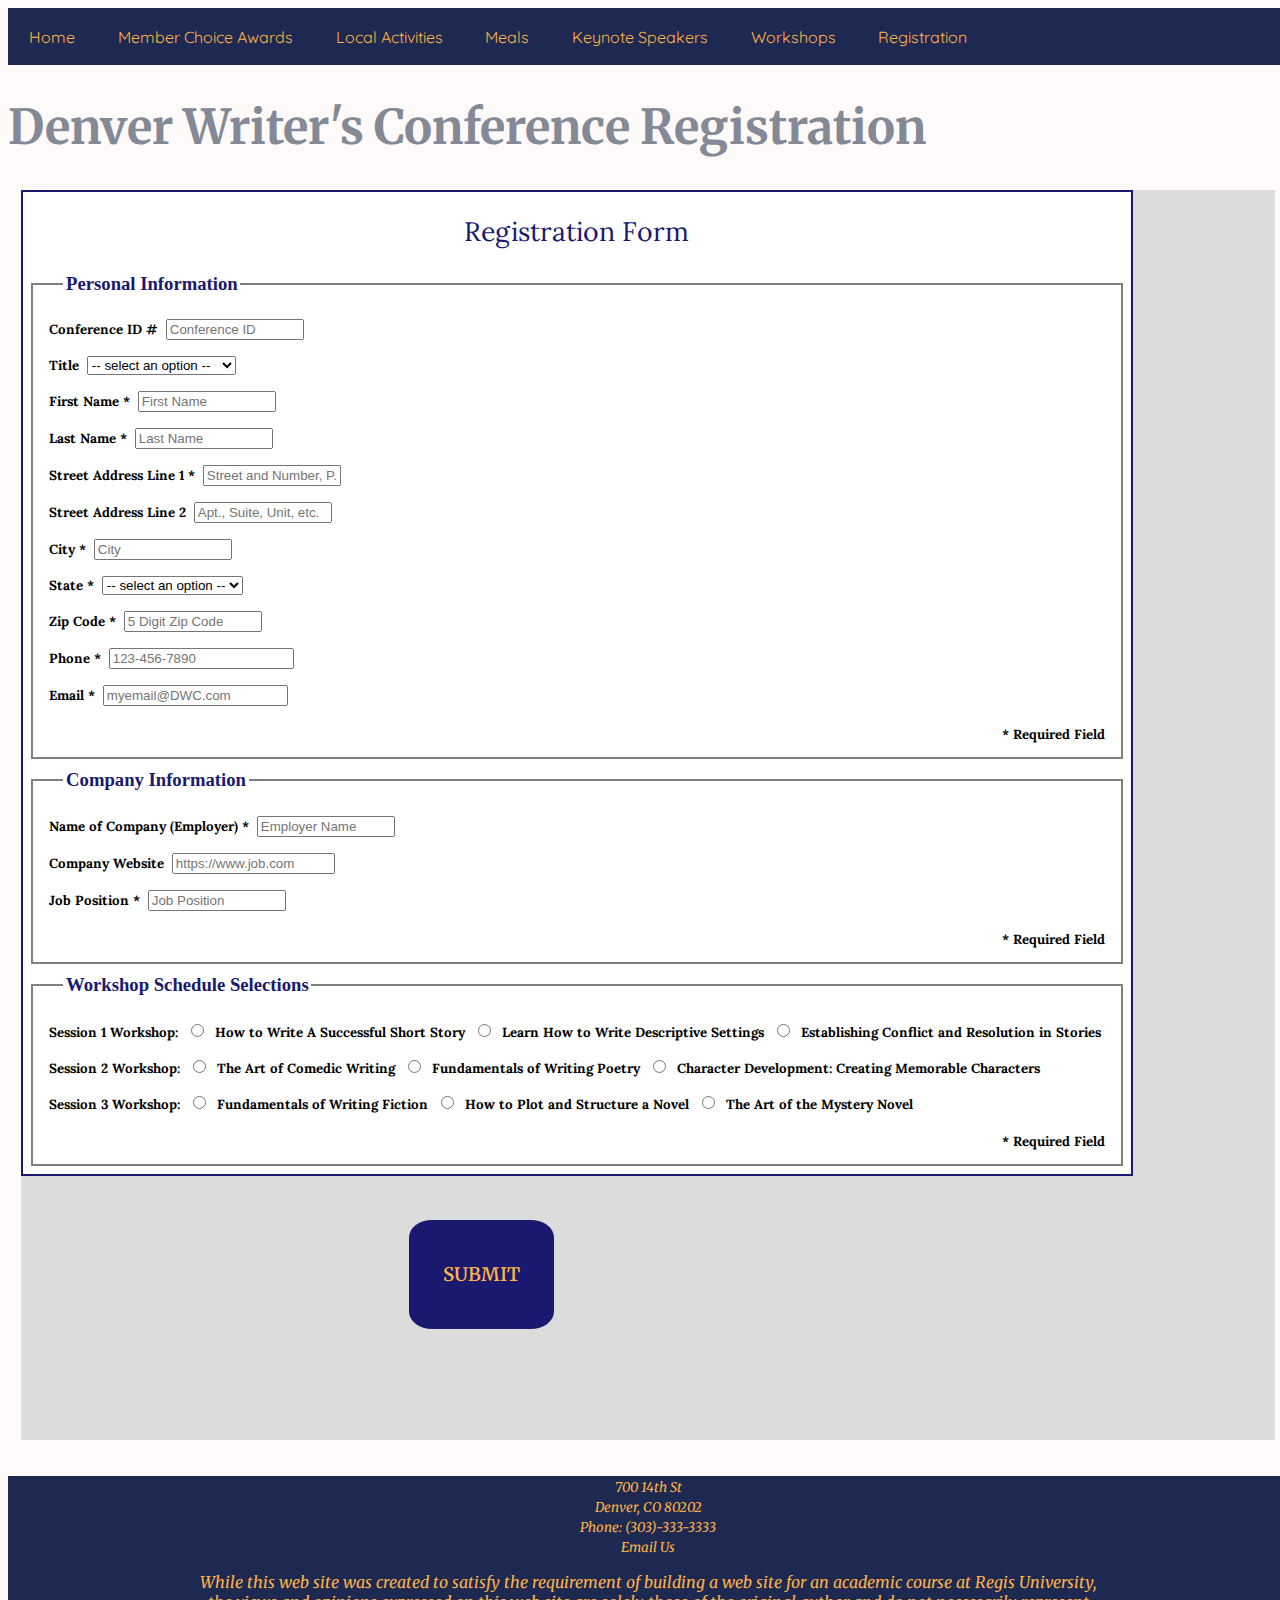
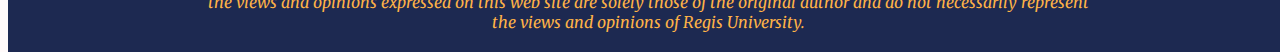
<file: registration.html>
<!DOCTYPE html>
<!--    Name: David Rausch
        Assignment: CS336 Assignment #4
        Date Created: March 13, 2021
        Description: Registration html page for conference website assignment. -->
<html lang="en">
<head>
    <meta name = "keywords" content = "writers, conference, registration">
    <meta name = "description" content = "Website for a writer's conference">
    <meta name = "author" content = "David Rausch">
    <meta name = "robots" content = "noindex">
    <meta charset="UTF-8">
    <link rel="preconnect" href="https://fonts.gstatic.com">
    <link href="https://fonts.googleapis.com/css2?family=Lora&family=Merriweather&family=Quicksand&display=swap" rel="stylesheet">
    <link href="css/webdefault.css" rel="stylesheet" type="text/css" media="all">
    <title>Registration Form</title>
</head>
<body>
<header>
    <nav>
        <a href = "index.html" class = "navitem">Home</a>
        <a href = "awards.html" class = "navitem">Member Choice Awards</a>
        <a href = "activities.html" class = "navitem">Local Activities</a>
        <a href = "meals.html" class = "navitem">Meals</a>
        <a href = "keynote.html" class = "navitem">Keynote Speakers</a>
        <a href = "workshopschedule.html" class = "navitem">Workshops</a>
        <a href = "registration.html" class = "navitem">Registration</a>
    </nav>
</header>
<main>
    <h1>
        Denver Writer's Conference Registration
    </h1>
    <div class = "flex-container-1">
        <div class = "registration-form-div">
            <form action = "thankyou.html" class = "registration-form" id = "regform" onsubmit = "return validateResponse()">
                <h2 class = "registration-form-h">
                    Registration Form
                </h2>
                <fieldset class = "row1" id = "personal-info">
                    <legend class = "reg-index">
                        Personal Information
                    </legend>
                    <p class = "registration-info">
                        <label>
                            Conference ID #
                        </label>
                        <input type = "text" id = "confID" placeholder = "Conference ID" title = "Enter 6 digit ID # in this format: 123456"
                               pattern = "^\d{6,}$"/>
                    </p>
                    <p class = "registration-info">
                        <label>
                            Title
                        </label>
                        <select class = "title" id = "nameTitle" title = "Select a title">
                            <option hidden disabled selected value> -- select an option -- </option>
                            <option value = "mr">
                                Mr.
                            </option>
                            <option value = "ms">
                                Ms.
                            </option>
                            <option value = "mrs">
                                Mrs.
                            </option>
                            <option value = "wontanswer">
                                Don't Wish to Answer
                            </option>
                        </select>
                    </p>
                    <p class = "registration-info">
                        <label>
                            First Name *
                        </label>
                        <input type = "text" id = "firstName" placeholder = "First Name" title = "Enter your first name" pattern = "[a-zA-Z]+" required/>
                    </p>
                    <p class = "registration-info">
                        <label>
                            Last Name *
                        </label>
                        <input type = "text" id = "lastName" placeholder = "Last Name" title = "Enter your last name" pattern = "[a-zA-Z\-]+" required/>
                    </p>
                    <p class = "registration-info">
                        <label>
                            Street Address Line 1 *
                        </label>
                        <input type = "text" class = "long" id = "streetAddress" placeholder = "Street and Number, P.O. box, c/o" pattern = "[a-zA-Z0-9\ \#]+"
                               title = "Enter street address" required/>
                    </p>
                    <p class = "registration-info">
                        <label class = "optional">
                            Street Address Line 2
                        </label>
                        <input type = "text" class = "long" placeholder = "Apt., Suite, Unit, etc." pattern = "[a-zA-Z0-9\ \#]+"
                               title = "Enter apt., suite, unit, etc."/>
                    </p>
                    <p class = "registration-info">
                        <label>
                            City *
                        </label>
                        <input type = "text" id = "city" placeholder = "City" pattern = "[a-zA-Z\ ]+" title = "Enter city name" required/>
                    </p>
                    <p class = "registration-info">
                        <label>
                            State *
                        </label>
                        <select name = "states" id="states" title = "Select state" required>
                            <option hidden disabled selected value> -- select an option -- </option>
                            <option value="AL">Alabama</option>
                            <option value="AK">Alaska</option>
                            <option value="AZ">Arizona</option>
                            <option value="AR">Arkansas</option>
                            <option value="CA">California</option>
                            <option value="CO">Colorado</option>
                            <option value="CT">Connecticut</option>
                            <option value="DE">Delaware</option>
                            <option value="DC">District Of Columbia</option>
                            <option value="FL">Florida</option>
                            <option value="GA">Georgia</option>
                            <option value="HI">Hawaii</option>
                            <option value="ID">Idaho</option>
                            <option value="IL">Illinois</option>
                            <option value="IN">Indiana</option>
                            <option value="IA">Iowa</option>
                            <option value="KS">Kansas</option>
                            <option value="KY">Kentucky</option>
                            <option value="LA">Louisiana</option>
                            <option value="ME">Maine</option>
                            <option value="MD">Maryland</option>
                            <option value="MA">Massachusetts</option>
                            <option value="MI">Michigan</option>
                            <option value="MN">Minnesota</option>
                            <option value="MS">Mississippi</option>
                            <option value="MO">Missouri</option>
                            <option value="MT">Montana</option>
                            <option value="NE">Nebraska</option>
                            <option value="NV">Nevada</option>
                            <option value="NH">New Hampshire</option>
                            <option value="NJ">New Jersey</option>
                            <option value="NM">New Mexico</option>
                            <option value="NY">New York</option>
                            <option value="NC">North Carolina</option>
                            <option value="ND">North Dakota</option>
                            <option value="OH">Ohio</option>
                            <option value="OK">Oklahoma</option>
                            <option value="OR">Oregon</option>
                            <option value="PA">Pennsylvania</option>
                            <option value="RI">Rhode Island</option>
                            <option value="SC">South Carolina</option>
                            <option value="SD">South Dakota</option>
                            <option value="TN">Tennessee</option>
                            <option value="TX">Texas</option>
                            <option value="UT">Utah</option>
                            <option value="VT">Vermont</option>
                            <option value="VA">Virginia</option>
                            <option value="WA">Washington</option>
                            <option value="WV">West Virginia</option>
                            <option value="WI">Wisconsin</option>
                            <option value="WY">Wyoming</option>
                        </select>
                    </p>
                    <p class = "registration-info">
                        <label>
                            Zip Code *
                        </label>
                        <input type = "text" id = "zipcode" name = "zipcode" placeholder = "5 Digit Zip Code" pattern="[0-9]{5}"
                               title = "Enter zip code in this format: 11111" required/>
                    </p>
                    <p class = "registration-info">
                        <label>
                            Phone *
                        </label>
                        <input type = "tel" id = "phone" name = "phone" placeholder = "123-456-7890" pattern="[0-9]{3}-[0-9]{3}-[0-9]{4}"
                               title = "Enter phone # in this format: 111-111-1111" required/>
                    </p>
                    <p class = "registration-info">
                        <label>
                            Email *
                        </label>
                        <input type = "email" id = "email" name = "email" placeholder = "myemail@DWC.com"
                               title = "Enter email address in this format: my@email.com" required/>
                    </p>
                    <p class = "registration-info">
                        <label class = "required">
                            * Required Field
                        </label>
                    </p>
                </fieldset>
                <fieldset class = "row2" id = "company-info">
                    <legend class = "reg-index">
                        Company Information
                    </legend>
                    <p class = "registration-info">
                        <label>
                            Name of Company (Employer) *
                        </label>
                        <input type = "text" id = "employer" placeholder = "Employer Name" pattern = "[a-zA-Z0-9\s]+" title = "Enter employer name" required/>
                    </p>
                    <p class = "registration-info">
                        <label>
                            Company Website
                        </label>
                        <input type ="url" id = "website" name = "website" placeholder = "https://www.job.com"
                               title = "Enter a Company URL in this format: https://www.website.com"/>
                    </p>
                    <p class = "registration-info">
                        <label>
                            Job Position *
                        </label>
                        <input type = "text" id = "job-pos" placeholder = "Job Position" pattern = "[a-zA-Z0-9\s]+" title = "Enter job position" required/>
                    </p>
                    <p class = "registration-info">
                        <label class = "required">
                            * Required Field
                        </label>
                    </p>
                </fieldset>
                <fieldset class = "row5" id = "workshop-info">
                    <legend class = "reg-index">
                        Workshop Schedule Selections
                    </legend>
                    <p class = "workshop-session-one">
                        <label>
                            Session 1 Workshop:
                        </label>
                        <input type = "radio" id = "successful-short-story" name = "session-one-choice" value = "successful-short-story"
                               title = "Choose for short story workshop" required/>
                        <label for = "successful-short-story">
                            How to Write A Successful Short Story
                        </label>
                        <input type = "radio" id = "descriptive-settings" name = "session-one-choice" value = "descriptive-settings"
                               title = "Choose for settings workshop" required/>
                        <label for = "descriptive-settings">
                            Learn How to Write Descriptive Settings
                        </label>
                        <input type = "radio" id = "resolution-conflict" name = "session-one-choice" value = "resolution-conflict"
                               title = "Choose for resolution/conflict workshop" required/>
                        <label for = "resolution-conflict">
                            Establishing Conflict and Resolution in Stories
                        </label>
                    </p>
                    <p class = "workshop-session-two">
                        <label>
                            Session 2 Workshop:
                        </label>
                        <input type = "radio" id = "comedy-writing" name = "session-two-choice" value = "comedy-writing"
                               title = "Choose for comedy writing workshop"/>
                        <label for = "comedy-writing">
                            The Art of Comedic Writing
                        </label>
                        <input type = "radio" id = "poetry-writing" name = "session-two-choice" value = "poetry-writing"
                               title = "Choose for poetry workshop"/>
                        <label for = "poetry-writing">
                            Fundamentals of Writing Poetry
                        </label>
                        <input type = "radio" id = "char-development" name = "session-two-choice" value = "char-development"
                               title = "Choose for character development workshop"/>
                        <label for = "char-development">
                            Character Development: Creating Memorable Characters
                        </label>
                    </p>
                    <p class = "workshop-session-three">
                        <label>
                            Session 3 Workshop:
                        </label>
                        <input type = "radio" id = "fiction-writing" name = "session-three-choice" value = "fiction-writing"
                               title = "Choose for fiction workshop" required/>
                        <label for = "fiction-writing">
                            Fundamentals of Writing Fiction
                        </label>
                        <input type = "radio" id = "plot-structure" name = "session-three-choice" value = "plot-structure"
                               title = "Choose for plot/structure workshop" required/>
                        <label for = "plot-structure">
                            How to Plot and Structure a Novel
                        </label>
                        <input type = "radio" id = "mystery-novel" name = "session-three-choice" value = "mystery-novel"
                               title = "Choose for mystery workshop" required/>
                        <label for = "mystery-novel">
                            The Art of the Mystery Novel
                        </label>
                    </p>
                    <p class = "registration-info">
                        <label class = "required">
                            * Required Field
                        </label>
                    </p>
                </fieldset>
            </form>
            <button type = "submit" form = "regform" value = "Submit" class = "registration-submit-button"
            onclick = "setCookie()">
                Submit
            </button>
        </div>
    </div>
    <br>
    <br>
</main>
<footer>
    <address>
        <div class = "contact-info">
            <small>
                700 14th St<br>
                Denver, CO 80202<br>
                Phone:
                (303)-333-3333<br>
                <a href = "mailto:DenverConventionCenter@fakeemail.com" class ="email">Email Us</a>
            </small>
        </div>
        <p class = "warning">
            While this web site was created to satisfy the requirement of
            building a web site for an academic course at Regis University,<br>
            the views and opinions expressed on this web site are solely those of
            the original author and do not necessarily represent<br>
            the views and opinions of Regis University.
        </p>
    </address>
</footer>
    <script src = "js/conference.js"></script>
</body>
</html>
</file>
<file: css/webdefault.css>
/* CSS for entire Website and index.html page*/
body, html{
    width:100%;
    height:100%;
}
nav{
    background:#1d2951;
    list-style-type: none;
    margin: 0;
    padding: 0;
    overflow: hidden;
}
.navitem{
    float: left;
    color:#ffb347;
    display: block;
    text-align: center;
    padding: 14pt 16pt;
    text-decoration: none;
    font-family: 'Quicksand', sans-serif;
}
.navitem:hover{
    color: #00aae4;
}
body{
    background:#fffafa;
}
footer{
    background:#1d2951;
    color:#ffb347;
    font-family: 'Merriweather', serif;
    text-align:center;
}
.email{
    color:#ffb347;
    text-decoration:none;
}
.email:hover{
    color: #00aae4;
}
.warning{
    text-align:center;
    padding-bottom:15pt;
}
h1{
    color:#838996;
    font-family: 'Merriweather', serif;
    font-size: 36pt;
}
.conf-date{
    font-family: 'Lora', serif;
    font-size: 20pt;
    color:#191970;
    font-weight:bold;
}
.flex-container-1{
    background:#dcdcdc;
    width: 98%;
    min-height: 300px;
    margin: 0 auto;
    display: -webkit-flex; /* Safari */
    display: flex; /* Standard syntax */
    flex-wrap: wrap;
}
.flex-child-1{
    padding: 10pt;
    -webkit-flex: 45%; /* Safari */
    -ms-flex: 45%; /* IE 10 */
    flex: 45%; /* Standard syntax */
}
.conference-img{
    height:300pt;
    width:675px;
    border: 5px solid #191970;
}
.workshop-h{
    font-family: 'Lora', serif;
    font-size: 20pt;
    color:#191970;
    font-weight:bold;
}
.workshop-registration-h{
    font-family: 'Lora', serif;
    font-size: 16pt;
    color:#191970;
    font-weight:bold;
}
.workshop-p{
    font-family: 'Merriweather', serif;
    font-size:14pt;
}
.workshop-link{
    font-family: 'Merriweather', serif;
    font-size:13pt;
}
.workshop-button{
    text-decoration:none;
    width: 145px;
    padding:30pt 0 30pt;
    text-align: center;
    text-transform: uppercase;
    font-family: 'Merriweather', serif;
    font-size:14pt;
    font-weight: 600;
    margin: 4% 2% 10%;
    cursor: pointer;
    display: inline-block;
    color: #ffb347;
    border: 3px solid #191970;
    background-image: -webkit-linear-gradient(30deg, #191970 50%, transparent 50%);
    background-image: linear-gradient(30deg, #191970 50%, transparent 50%);
    background-size: 500pt;
    background-repeat: no-repeat;
    background-position: 0;
    -webkit-transition: background 300ms ease-in-out;
    transition: background 300ms ease-in-out;
}
.workshop-button:hover{
    background-position: 100%;
    color: #191970;
}

.flex-child-2{
    padding: 10pt;
    -webkit-flex: 45%; /* Safari */
    -ms-flex: 45%; /* IE 10 */
    flex: 45%; /* Standard syntax */
}
.about-p{
    font-family: 'Merriweather', serif;
    font-size:14pt;
}
.registration-h{
    font-family: 'Lora', serif;
    font-size: 20pt;
    color:#191970;
    font-weight:bold;
}
.registration-p{
    font-family: 'Merriweather', serif;
    font-size:14pt;
}
.registration-link-h{
    font-family: 'Lora', serif;
    font-size: 16pt;
    color:#191970;
    font-weight:bold;
}
.registration-link-p{
    font-family: 'Merriweather', serif;
    font-size:13pt;
}
.registration-button{
    text-decoration:none;
    width: 145px;
    padding:30pt 0 30pt;
    text-align: center;
    text-transform: uppercase;
    font-family: 'Merriweather', serif;
    font-size:14pt;
    font-weight: 600;
    margin: 4% 2% 10%;
    cursor: pointer;
    display: inline-block;
    color: #ffb347;
    border: 3px solid #191970;
    background-image: -webkit-linear-gradient(30deg, #191970 50%, transparent 50%);
    background-image: linear-gradient(30deg, #191970 50%, transparent 50%);
    background-size: 500pt;
    background-repeat: no-repeat;
    background-position: 0;
    -webkit-transition: background 300ms ease-in-out;
    transition: background 300ms ease-in-out;
}
.registration-button:hover{
    background-position: 100%;
    color: #191970;
}
.flex-container-2{
    background:#dcdcdc;
    width: 98%;
    min-height: 300px;
    margin: 0 auto;
    display: -webkit-flex; /* Safari */
    display: flex; /* Standard syntax */
}
.attendee-h{
    font-family: 'Lora', serif;
    font-size: 24pt;
    color:#191970;
    font-weight:bold;
}
.attendee-p{
    font-family: 'Merriweather', serif;
    font-size:14pt;
}
.email-attendee{
    color:#191970;
    text-decoration:none;
}
.email-attendee:hover{
    color:#00aae4;
}
.attendee-pamphlet{
    color:#191970;
    text-decoration:none;
}
.attendee-pamphlet:hover{
    color:#00aae4;
}
.flex-container-3{
    background:#dcdcdc;
    width: 98%;
    min-height: 300px;
    margin: 0 auto;
    display: -webkit-flex; /* Safari */
    display: flex; /* Standard syntax */
}
.authors-h{
    font-family: 'Lora', serif;
    font-size: 30pt;
    color:#191970;
    font-weight:bold;
    position:absolute;
    right:41%;
}
.author-card-row{
    display: flex;
    flex-flow: row wrap;
    justify-content: space-evenly;
    margin:  0 10pt;
    padding-top:65pt;
}
.author-card{
    width: 320px;
    padding: 20pt;
    margin: 10pt;
    border: 1px solid #d7d7d7;
    border-radius: 2px;
    box-shadow: 2px 2px 4px rgba(0, 0, 0, 0.15);
    background-color: white;
}
.author-card:hover{
    box-shadow: 2px 4px 8px 0 rgba(0,0,0,0.15);
}
.author-card > img{
    border-radius: 2px;
    max-width: 100%;
    margin-bottom: 10px;
    height: auto;
}
.author-name{
    font-family: 'Merriweather', serif;
    font-size:18pt;
}
.author-bio{
    font-family: 'Merriweather', serif;
    font-size:12pt;
}

/* awards.html page CSS */
.fake-author-crane{
    border-radius: 12%;
    height: 250px;
    width: 240px;
}
.fake-author{
    border-radius:12%;
    height:230pt;
    width:250px;
}
.fake-author-crane:hover{
    filter: grayscale(90%);
    transition:0.8s;
}
.fake-author:hover{
    filter: grayscale(90%);
    transition:0.8s;
}

.short-story{
    font-family: 'Merriweather', serif;
    border-collapse: collapse;
    width:100%;
}
.short-story td, .short-story th {
    border: 1px solid lightgray;
    padding: 8px;
}
.short-story tr:nth-child(even){
    background-color: white;
}
.short-story tr:nth-child(odd) {
    background-color:#f0f8ff;
}
.short-story th {
    padding-top: 12px;
    padding-bottom: 12px;
    text-align: left;
    background-color:#191970 ;
    color: white;
}
.author-award{
    margin-left:14%;
    font-weight:bold;
}
.story-title{
    text-align:center;
}
.story-descr{
    text-align:center;
}
.award-tables{
    flex:45%;
    width:100%;
}
.short-story-h{
    font-family: 'Lora', serif;
    font-size: 28pt;
    color:#191970;
    font-weight:bold;
}
.poll-button{
    text-decoration:none;
    width: 145px;
    padding:30pt 0 30pt;
    text-align: center;
    text-transform: uppercase;
    font-family: 'Merriweather', serif;
    font-size:14pt;
    font-weight: 600;
    margin:15pt 10pt 0 550pt;
    cursor: pointer;
    display: inline-block;
    color: #ffb347;
    border: 3px solid #191970;
    background-image: -webkit-linear-gradient(30deg, #191970 50%, transparent 50%);
    background-image: linear-gradient(30deg, #191970 50%, transparent 50%);
    background-size: 500pt;
    background-repeat: no-repeat;
    background-position: 0;
    -webkit-transition: background 300ms ease-in-out;
    transition: background 300ms ease-in-out;
}
.poll-button:hover{
    background-position: 100%;
    color: #191970;
}

/*activities.html page css*/
.denver-img{
    height:100%;
    width:100%;
}
.activity-header{
    font-family: 'Lora', serif;
    font-size:20pt;
    color:#191970;
    font-weight:bold;
    display: inline-block;
    position: relative;
    padding-bottom: 3px;
}
.activity-header:after {
    content: '';
    display: block;
    margin: auto;
    height: 3px;
    width: 0;
    background: transparent;
    transition: width .5s ease, background-color .5s ease;
}
.activity-header:hover:after {
    width: 100%;
    background: #191970;
}

.activity-list{
    padding: 0;
    position:relative;
    list-style: none;
    width:380px;
    text-align:center;
    margin-top:6%;
}
.activity-list :hover a:not(:hover) {
    filter: blur(1px);
}
.activity-list-item{
    margin-bottom: 1px;
    transition: 0.5s;
}
.activity-list-item:hover {
    transform: translateX(10px);
}
.activity-link{
    position: relative;
    display: inline-block;
    padding: 10px 5px;
    font-family: 'Lora', serif;
    font-size: 20px;
    color: #191970;
    text-decoration: none;
}
.activity-link:before{
    content: "";
    position: absolute;
    top: 0;
    left: 0;
    width: 2px;
    height: 100%;
    background-color: #00aae4;
    transition: 0.5s;
    z-index: -1;
}
.activity-link:hover::before {
    width: 100%;
}
.activities-video-h{
    font-family: 'Lora', serif;
    font-size: 30pt;
    color:#191970;
    font-weight:bold;
    position:absolute;
    left:100pt;
}
.activities-video-h:after {
    content: '';
    display: block;
    margin: auto;
    height: 3px;
    width: 0;
    background: transparent;
    transition: width .5s ease, background-color .5s ease;
}
.activities-video-h:hover:after {
    width: 100%;
    background: #191970;
}
.video-card-row{
    display: flex;
    flex-flow: row wrap;
    justify-content: space-evenly;
    margin:  0 10pt;
    padding-top:110pt;
}
.video-card{
    width: 320px;
    padding: 20pt;
    margin: 10pt;
    border: 1px solid #d7d7d7;
    border-radius: 2px;
    box-shadow: 2px 2px 4px rgba(0, 0, 0, 0.15);
    background-color: white;
}
.video-card:hover{
    box-shadow: 2px 4px 8px 0 rgba(0,0,0,0.15);
}
.video-card > img{
    border-radius: 2px;
    max-width: 100%;
    margin-bottom: 10px;
    height: auto;
}
.video-name{
    font-family: 'Merriweather', serif;
    font-size:18pt;
    text-align:center;
}
iframe{
    border:0;
}

/*meals.html page css*/
.menu-img-1{
    height:300pt;
    width:400px;
    margin-left:21%;
}
.menu-img-2{
    height:400pt;
    width:500px;
    margin-left:12%;
}
.menu-row{
    display: flex;
    flex-flow: row wrap;
    justify-content: space-evenly;
    margin:  0 10pt;
    padding-top:110pt;
}
.menu-card{
    width: 650px;
    padding: 20pt;
    margin: 10pt 0 0 70pt;
    border: 1px solid #d7d7d7;
    border-radius: 2px;
    box-shadow: 2px 2px 4px rgba(0, 0, 0, 0.15);
    background-color: white;
}
.menu-card:hover{
    box-shadow: 2px 4px 8px 0 rgba(0,0,0,0.15);
}
.menu-card > img{
    border-radius: 2px;
    max-width: 100%;
    margin-bottom: 10px;
    height: auto;
}
.menu-name {
    font-family: 'Lora', serif;
    font-size: 32pt;
    font-weight:bold;
    text-align:center;
    display: inline-block;
    position: relative;
    padding-bottom: 3px;
    left:33%;
}
.menu-name:after {
    content: '';
    display: block;
    margin: auto;
    height: 3px;
    width: 0;
    background: transparent;
    transition: width .5s ease, background-color .5s ease;
}
.menu-name:hover:after {
    width: 100%;
    background: #191970;
}
.meal-h{
    font-family: 'Lora', serif;
    font-size: 20pt;
    font-weight:bold;
    text-align:center;
}
.menu-p{
    text-align:center;
    font-family: 'Lora', serif;
    font-style:italic;
    font-size:14pt;
}
.menu-pricing{
    width:100%;
}
.menu-price-h{
    font-family: 'Lora', serif;
    font-size: 30pt;
    font-weight:bold;
    text-align:center;
    color:#191970;
}
.menu-price-h:after {
    content: '';
    display: block;
    margin: auto;
    height: 3px;
    width: 0;
    background: transparent;
    transition: width .5s ease, background-color .5s ease;
}
.menu-price-h:hover:after {
    width: 15%;
    background: #191970;
}
.menu-price-p{
    text-align:center;
    font-family: 'Lora', serif;
    font-size:15pt;
}

/*keynote.html css*/
.keynote-block{
    width:100%;
}
.speaker-name{
    font-family: 'Lora', serif;
    font-size: 32pt;
    font-weight:bold;
    text-align:center;
    display: inline-block;
    position: relative;
    padding-bottom: 3px;
    left:22%;
}
.speaker-name:after {
    content: '';
    display: block;
    margin: auto;
    height: 3px;
    width: 0;
    background: transparent;
    transition: width .5s ease, background-color .5s ease;
}
.speaker-name:hover:after {
    width: 100%;
    background: #191970;
}
.speaker-descr{
    text-align:center;
    font-family: 'Lora', serif;
    font-size:15pt;
}
.keynote-speaker{
    width:500px;
    margin: 3% 11%;
}
.keynote-row{
    display: flex;
    flex-flow: row wrap;
    justify-content: space-evenly;
    margin:  0 10pt;
    padding-top:110pt;
    position:relative;
    bottom:8%;
}
.keynote-card{
    width: 650px;
    padding: 20pt;
    margin:10pt 0 0 10pt;
    border: 1px solid #d7d7d7;
    border-radius: 2px;
    box-shadow: 2px 2px 4px rgba(0, 0, 0, 0.15);
    background-color: white;
}
.keynote-card:hover{
    box-shadow: 2px 4px 8px 0 rgba(0,0,0,0.15);
}
.keynote-card > img{
    border-radius: 2px;
    max-width: 100%;
    margin-bottom: 10px;
    height: auto;
}

/*workshopschedule.html css*/
.img-column{
    flex:30%;
}
.workshop-table{
    margin-left:13.5%;
    flex:45%;
}
.workshop-schedule-h{
    font-family: 'Lora', serif;
    font-size: 22pt;
    margin-left:30%;
    color:#191970;
}
.workshop-schedule{
    font-family: 'Merriweather', serif;
    font-size:13pt;
    border-collapse: collapse;
}
.workshop-schedule td, .workshop-schedule th{
    border: 1px solid lightgray;
    padding: 8px;
}
.workshop-schedule tr:nth-child(even){
    background-color: white;
}
.workshop-schedule tr:nth-child(odd) {
    background-color:#f0f8ff;
}
.workshop-schedule th {
    padding-top: 12px;
    padding-bottom: 12px;
    text-align: left;
    background-color:#191970 ;
    color: white;
}
.workshop-img{
    height:auto;
    width:100%;
    border: 1px solid lightslategray;
}
.workshop-block{
    flex:30%;
}
.workshop-explanation-h{
    font-family: 'Lora', serif;
    font-size: 24pt;
    text-align:center;
    color:#191970;
}
.workshop-exclamation{
    color:#191970;
}
.workshop-info-p{
    text-align:center;
    font-size:14pt;
    font-family:'Lora', serif;
}
.workshop-price-h{
    font-family: 'Lora', serif;
    font-size: 16pt;
    text-align:center;
    color:#191970;
}
.workshop-price-p{
    text-align:center;
    font-family: 'Lora', serif;
    font-size:13pt;
}

/*registration.html css*/
.registration-form-h{
    font-family: 'Lora', serif;
    font-size: 20pt;
    font-weight:200;
    text-align:center;
    color:#191970;
}
form.registration-form legend{
    color:#191970;
    padding:2pt;
    margin-left: 14pt;
    font-weight:bold;
    font-size: 14pt;
}
form.registration-form{
    background:white;
    border: 2px solid #191970;
    width:100%;
}
form.registration-form fieldset{
    border:2px solid gray;
}
form.registration-form label{
    padding:3pt;
    font-family:'Lora', serif;
    font-size:10pt;
    font-weight:bolder;
}
.required{
    float:right;
}
.registration-submit-button{
    text-decoration:none;
    border-radius:16%;
    width: 145px;
    padding:30pt 0 30pt;
    text-align: center;
    text-transform: uppercase;
    font-family: 'Merriweather', serif;
    font-size:14pt;
    font-weight: 600;
    margin: 4% 35% 10%;
    cursor: pointer;
    display: inline-block;
    color: #ffb347;
    border: 3px solid #191970;
    background-image: -webkit-linear-gradient(30deg, #191970 50%, transparent 50%);
    background-image: linear-gradient(30deg, #191970 50%, transparent 50%);
    background-size: 500pt;
    background-repeat: no-repeat;
    background-position: 0;
    -webkit-transition: background 300ms ease-in-out;
    transition: background 300ms ease-in-out;
}
.registration-submit-button:hover{
    background-position: 100%;
    color: #191970;
}
form.registration-form input[type=text]{
    width:130px;
}
form.registration-form input[type=url]{
    width:155px;
}
#personal-info{
    transition: background-color 0.7s ease, box-shadow 0.6s linear;
    background-color: white;
    box-shadow: 0 0 0 0 #191970;
    margin: 0.5em;
}
#personal-info:hover {
    background-color:#e8f4f8;
    color:#191970;
    box-shadow: 0 0 0 5px #191970;
}
.row1:hover .reg-index{
    transition: opacity 0.5s ease-in-out;
    opacity:0;
}
#company-info{
    transition: background-color 0.7s ease, box-shadow 0.6s linear;
    background-color: white;
    box-shadow: 0 0 0 0 #191970;
    margin: 0.5em;
}
#company-info:hover{
    background-color:lightgray;
    color: #191970;
    box-shadow: 0 0 0 5px #191970;
}
.row2:hover .reg-index{
    transition: opacity 0.5s ease-in-out;
    opacity:0;
}
.row3:hover .reg-index{
    transition: opacity 0.5s ease-in-out;
    opacity:0;
}
.row4:hover .reg-index{
    transition: opacity 0.5s ease-in-out;
    opacity:0;
}
#workshop-info{
    transition: background-color 0.7s ease, box-shadow 0.6s linear;
    background-color: white;
    box-shadow: 0 0 0 0 #191970;
    margin: 0.5em;
}
#workshop-info:hover{
    background-color:#e8f4f8;
    color:#191970;
    box-shadow: 0 0 0 5px #191970;
}
.row5:hover .reg-index{
    transition: opacity 0.5s ease-in-out;
    opacity:0;
}

/* poll.html page css*/
.short-story-noms{
    font-family: 'Lora', serif;
    font-size: 30pt;
    color:#191970;
    font-weight:bold;
    position:absolute;
    right:38%;
}
.nominee-row{
    display: flex;
    flex-flow: row wrap;
    justify-content: space-evenly;
    margin:  0 10pt;
    padding-top:65pt;
}
.author-nom-card{
    width: 325px;
    padding: 20pt;
    margin: 10pt;
    border: 1px solid #d7d7d7;
    border-radius: 2px;
    box-shadow: 2px 2px 4px rgba(0, 0, 0, 0.15);
    background-color: white;
}
.author-nom-card:hover{
    box-shadow: 2px 4px 8px 0 rgba(0,0,0,0.15);
}
.author-nom-card > img{
    border-radius: 2px;
    max-width: 100%;
    margin-bottom: 10px;
    height: 370px;
}
.anika-laghari-pic{
    width:300px;
}
.justin-dickerson-pic{
    width:300px;
}
.poll-form-h{
    font-family: 'Lora', serif;
    font-size: 24pt;
    font-weight:bolder;
    text-align:center;
    color:#191970;
}
form.poll-form legend{
    color:#191970;
    padding:2pt;
    margin-left: 14pt;
    font-weight:bold;
    font-size: 22pt;
}
form.poll-form{
    background:white;
    border: 2px solid #191970;
    width:100%;
}
form.poll-form fieldset{
    border:2px solid gray;
}
form.poll-form label{
    padding:3pt;
    font-family:'Lora', serif;
    font-size:12pt;
    font-weight:bolder;
}
.poll-choice-btn{
    text-decoration:none;
    border-radius:16%;
    width: 80px;
    padding:8pt 0 8pt;
    text-align: center;
    text-transform: uppercase;
    font-family: 'Merriweather', serif;
    font-size:10pt;
    font-weight: 600;
    margin: 1% 17% 3%;
    cursor: pointer;
    display: inline-block;
    color: #ffb347;
    border: 3px solid #191970;
    background-image: -webkit-linear-gradient(30deg, #191970 50%, transparent 50%);
    background-image: linear-gradient(30deg, #191970 50%, transparent 50%);
    background-size: 500pt;
    background-repeat: no-repeat;
    background-position: 0;
    -webkit-transition: background 300ms ease-in-out;
    transition: background 300ms ease-in-out;
}
.poll-choice-btn:hover{
    background-position: 100%;
    color: #191970;
}
#vote-display-crane{
    margin-left:110pt;
    font-size:14pt;
    font-weight:bolder;
    font-family:'Quicksand', sans-serif;
}
#vote-display-mewberg{
    margin-left:112pt;
    font-size:14pt;
    font-weight:bolder;
    font-family:'Quicksand', sans-serif;
}
#vote-display-laghari{
    margin-left:128pt;
    font-size:14pt;
    font-weight:bolder;
    font-family:'Quicksand', sans-serif;
}
#vote-display-dickerson{
    margin-left:112pt;
    font-size:14pt;
    font-weight:bolder;
    font-family:'Quicksand', sans-serif;
}
/*thankyou.html css*/
.checkmark-img{
    height:100pt;
    width:125px;
}
.thankyou-card {
    width: 450px;
    height:420pt;
    margin: 8% auto;
    background-color: white;
    box-shadow: 0 5pt 20pt #555;
}
.thankyou-card-image {
    margin:18pt 125pt;
}
.thankyou-card-title {
    text-align: center;
    text-transform: uppercase;
    font-weight: bold;
    font-size:16pt;
    letter-spacing: 1pt;
    color:#191970;
    font-family: 'Merriweather', serif;
    margin-left:17pt;
}
.thankyou-p{
    text-align:center;
    font-family: 'Merriweather', serif;
    margin-left:13pt;
}
.thankyou-email{
    text-decoration:none;
    color:black;
}
.thankyou-color{
    color:#191970;
}
.thankyou-color:hover{
    color:limegreen;
}
.home-renav{
    text-decoration:none;
    color:black;
}
.home-renav:hover{
    color:limegreen;
}

/*error page css*/
/*media queries responsive css*/
@media (max-width: 800px) {
    .flex-child-1, .flex-child-2 {
        flex: 100%;
    }
}
@media (max-width:800px){
}
@media (max-width:800px){
    .denver-img{
        width:100%;
    }
}
@media (max-width:800px){
    .award-tables{
        flex:100%;
    }
}
@media(max-width:800px){
    .activity-list{
        margin-top:0;
    }

}
</file>
